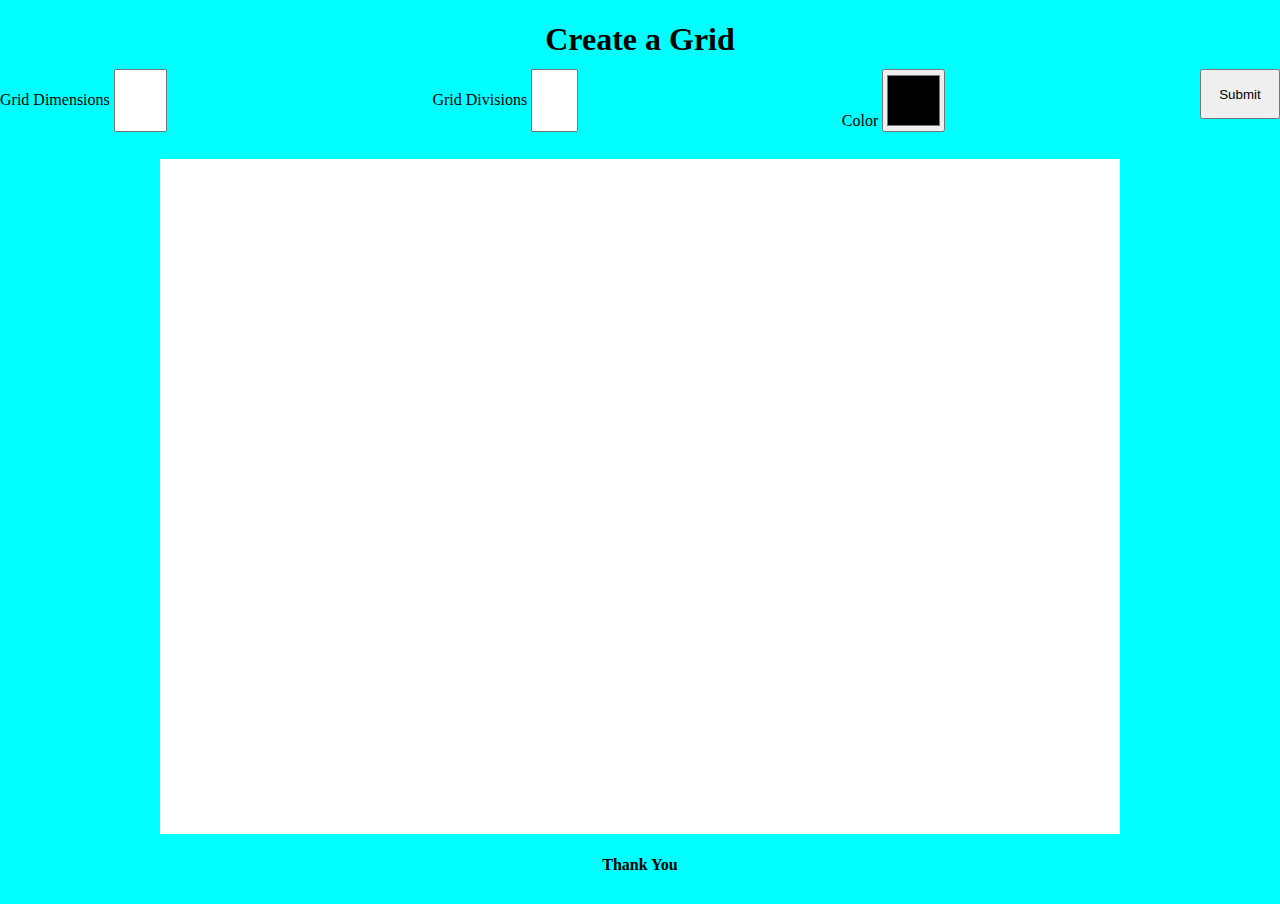
<file: index.html>
<!DOCTYPE html>
<html lang="en">
<head>
    <meta charset="UTF-8">
    <meta http-equiv="X-UA-Compatible" content="IE=edge">
    <meta name="viewport" content="width=device-width, initial-scale=1.0">
    <link rel="stylesheet" href="./assets/css/style.css">
    <script src="./assets/script/script.js"></script>
    <title>Grid</title>
</head>
<body>
    <header id="header">
        <h1>Create a Grid</h1>
    </header>

    <form action="" method="get" id="input-form" class="form">
        <label for="grid-dimensions">Grid Dimensions
            <input type="number" name="Grid Dimensions" min="1" max="800" id="grid-dimensions" class="input" required>
        </label>
        <label for="grid-divisions">Grid Divisions
            <input type="number" name="Grid Divisions" min="2" max="20" id="grid-divisions" class="input"required>
        </label>
        <label for="grid-color">Color
            <input type="color" name="Color" id="grid-color" class="input">
        </label>
        <button type="button" onclick="getValues()" class="buttons">Submit</button>
    </form>

    

    <div id="windows" class="window"></div>

    <footer id="footer">
        <h4>Thank You</h4>
    </footer>
</body>
</html>
</file>
<file: assets/css/style.css>
* {
    box-sizing: border-box;
    /* border: 5px solid black; */
}

body {
    margin: 0;
    padding: 0;
    background-color: aqua;
}

#header, #footer {
    min-height: 3rem;
    text-align: center;
}

.form {
    min-height: 10vh;
    display: flex;
    justify-content: space-between;
}
.input {
    min-height: 7vh;
    width: 30%;
}

#grid-color {
    width: 7vh;
    height: 7vh;
    
}

.buttons {
    width: 80px;
    height: 50px;
    
}

.window {
    height: 75vh;
    width: 75vw;
    margin: auto;
    background-color: white;
}
</file>
